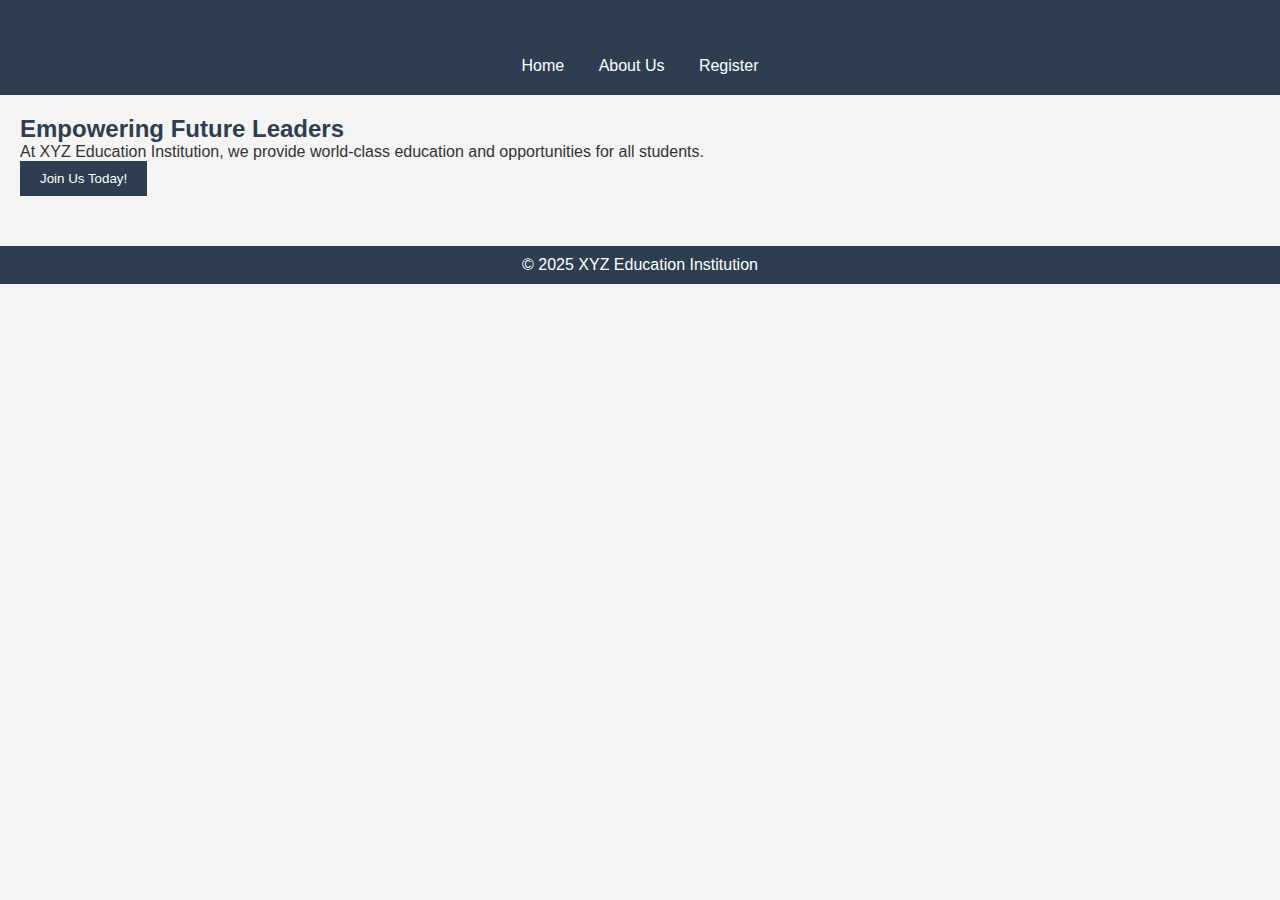
<file: New folder/index.html>
<!DOCTYPE html>
<html lang="en">
<head>
    <meta charset="UTF-8">
    <meta name="viewport" content="width=device-width, initial-scale=1.0">
    <title>Education Institution</title>
    <link rel="stylesheet" href="styles.css">
</head>
<body>

    <header>
        <h1>Welcome to XYZ Education Institution</h1>
        <nav>
            <ul>
                <li><a href="index.html">Home</a></li>
                <li><a href="about.html">About Us</a></li>
                <li><a href="register.html">Register</a></li>
            </ul>
        </nav>
    </header>

    <main>
        <section id="home">
            <h2>Empowering Future Leaders</h2>
            <p>At XYZ Education Institution, we provide world-class education and opportunities for all students.</p>
            <button onclick="window.location.href='register.html'">Join Us Today!</button>
        </section>
    </main>

    <footer>
        <p>&copy; 2025 XYZ Education Institution</p>
    </footer>

    <script src="script.js"></script>
</body>
</html>
</file>
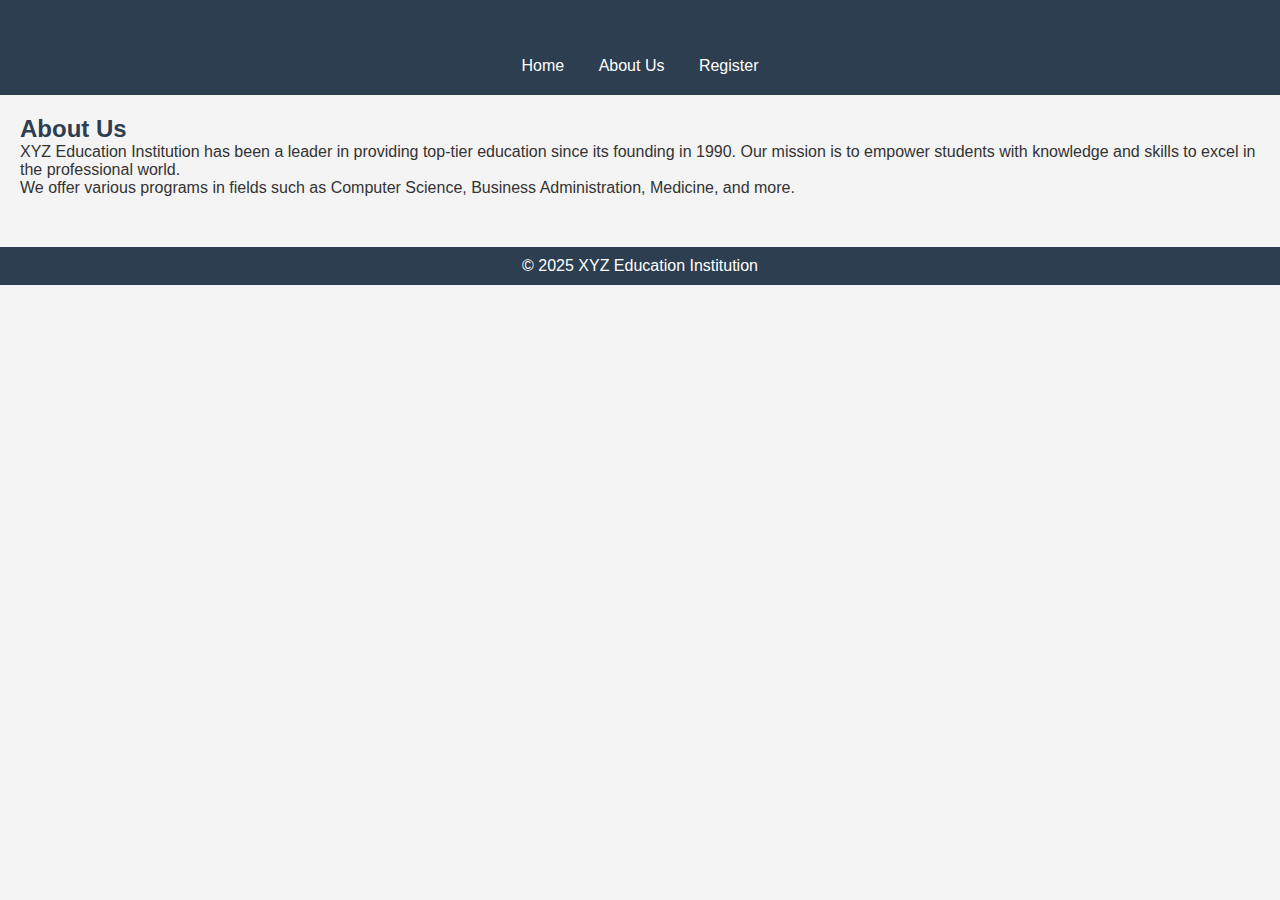
<file: New folder/about.html>
<!DOCTYPE html>
<html lang="en">
<head>
    <meta charset="UTF-8">
    <meta name="viewport" content="width=device-width, initial-scale=1.0">
    <title>About Us | XYZ Education Institution</title>
    <link rel="stylesheet" href="styles.css">
</head>
<body>

    <header>
        <h1>XYZ Education Institution</h1>
        <nav>
            <ul>
                <li><a href="index.html">Home</a></li>
                <li><a href="about.html">About Us</a></li>
                <li><a href="register.html">Register</a></li>
            </ul>
        </nav>
    </header>

    <main>
        <section id="about">
            <h2>About Us</h2>
            <p>XYZ Education Institution has been a leader in providing top-tier education since its founding in 1990. Our mission is to empower students with knowledge and skills to excel in the professional world.</p>
            <p>We offer various programs in fields such as Computer Science, Business Administration, Medicine, and more.</p>
        </section>
    </main>

    <footer>
        <p>&copy; 2025 XYZ Education Institution</p>
    </footer>

    <script src="script.js"></script>
</body>
</html>
</file>
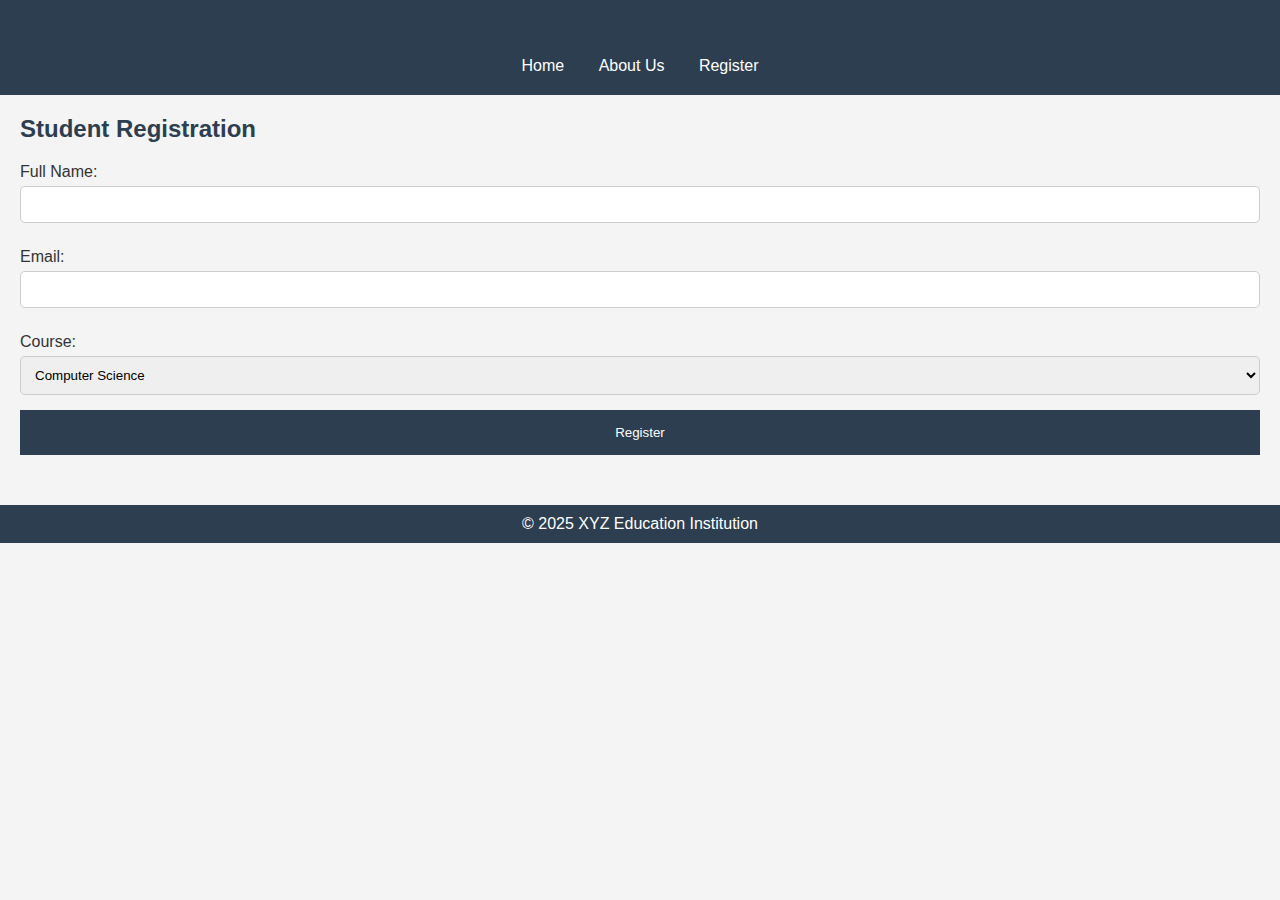
<file: New folder/register.html>
<!DOCTYPE html>
<html lang="en">
<head>
    <meta charset="UTF-8">
    <meta name="viewport" content="width=device-width, initial-scale=1.0">
    <title>Register | XYZ Education Institution</title>
    <link rel="stylesheet" href="styles.css">
</head>
<body>

    <header>
        <h1>XYZ Education Institution</h1>
        <nav>
            <ul>
                <li><a href="index.html">Home</a></li>
                <li><a href="about.html">About Us</a></li>
                <li><a href="register.html">Register</a></li>
            </ul>
        </nav>
    </header>

    <main>
        <section id="register">
            <h2>Student Registration</h2>
            <form id="register-form">
                <label for="name">Full Name:</label>
                <input type="text" id="name" name="name" required><br>

                <label for="email">Email:</label>
                <input type="email" id="email" name="email" required><br>

                <label for="course">Course:</label>
                <select id="course" name="course" required>
                    <option value="computer-science">Computer Science</option>
                    <option value="business">Business Administration</option>
                    <option value="medicine">Medicine</option>
                </select><br>

                <button type="submit">Register</button>
            </form>
        </section>
    </main>

    <footer>
        <p>&copy; 2025 XYZ Education Institution</p>
    </footer>

    <script src="script.js"></script>
</body>
</html>
</file>
<file: New folder/styles.css>
/* General Styling */
* {
    margin: 0;
    padding: 0;
    box-sizing: border-box;
}

body {
    font-family: Arial, sans-serif;
    background-color: #f4f4f4;
    color: #333;
}

header {
    background-color: #2c3e50;
    color: #fff;
    padding: 20px;
    text-align: center;
}

header nav ul {
    list-style: none;
    padding: 0;
}

header nav ul li {
    display: inline;
    margin: 0 15px;
}

header nav ul li a {
    color: #fff;
    text-decoration: none;
}

main {
    padding: 20px;
}

h1, h2 {
    color: #2c3e50;
}

section {
    margin-bottom: 30px;
}

button {
    padding: 10px 20px;
    background-color: #2c3e50;
    color: #fff;
    border: none;
    cursor: pointer;
}

button:hover {
    background-color: #34495e;
}

form {
    margin-top: 20px;
}

form label {
    display: block;
    margin: 10px 0 5px;
}

form input, form select {
    width: 100%;
    padding: 10px;
    margin-bottom: 15px;
    border: 1px solid #ccc;
    border-radius: 5px;
}

form button {
    width: 100%;
    padding: 15px;
    background-color: #2c3e50;
    color: #fff;
    border: none;
    cursor: pointer;
}

form button:hover {
    background-color: #34495e;
}

footer {
    background-color: #2c3e50;
    color: #fff;
    text-align: center;
    padding: 10px;
}
</file>
